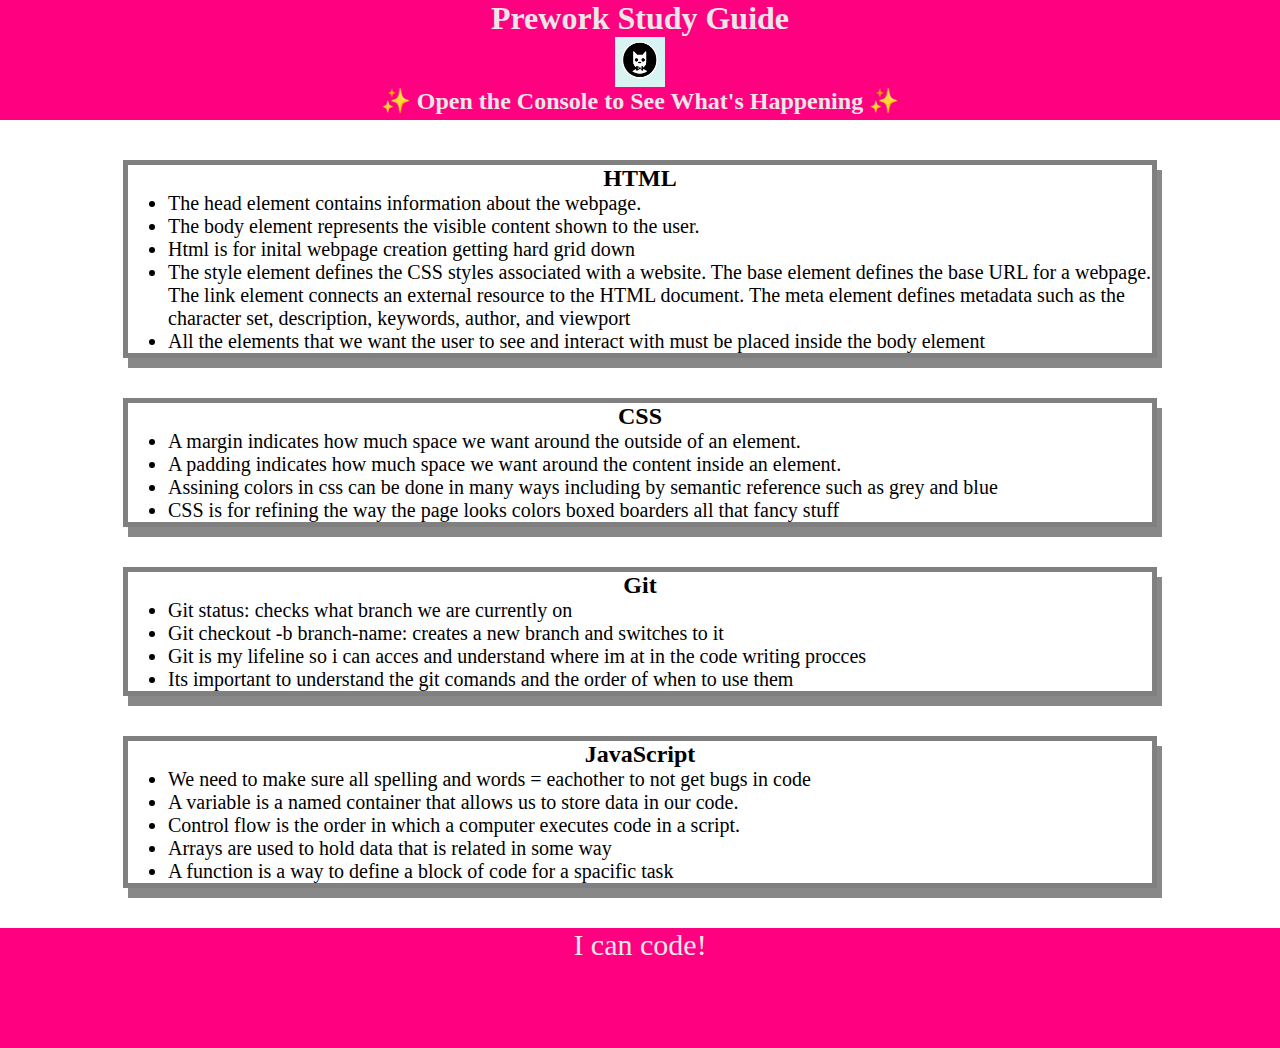
<file: index.html>
<!DOCTYPE html>
<html lang="en">
  <head>
    <meta charset="UTF-8" />
    <meta http-equiv="X-UA-Compatible" content="IE=edge" />
    <meta name="viewport" content="width=device-width, initial-scale=1.0" />
    <link rel="stylesheet" href="./assets/style.css">
    <title>Prework Study Guide</title>
  </head>
  <body>
    <header id="header">
      <h1>Prework Study Guide</h1>
      <img src="./assets/bowtie-cat.png" alt="Profile image of cat wearing a bow tie." />
      <h2>✨ Open the Console to See What's Happening ✨</h2>
    </header>
    <main>
      <!DOCTYPE html>
<html lang="en">
  <head>
    <meta charset="UTF-8" />
    <meta http-equiv="X-UA-Compatible" content="IE=edge" />
    <meta name="viewport" content="width=device-width, initial-scale=1.0" />
    <title>Prework Study Guide</title>
  </head>
  
  <main>
      <section class="card" id="html-section">
        <h2>HTML</h2>
        <ul>
          <li>The head element contains information about the webpage.</li>
          <li>The body element represents the visible content shown to the user.</li>
          <li>Html is for inital webpage creation getting hard grid down</li>
          <li>The style element defines the CSS styles associated with a website. The base element defines the base URL for a webpage. The link element connects an external resource to the HTML document. The meta element defines metadata such as the character set, description, keywords, author, and viewport</li>
          <li>All the elements that we want the user to see and interact with must be placed inside the body element</li>
        </ul>
      </section>

      <section class="card" id="css-section">
        <h2>CSS</h2>
        <ul>
          <li>A margin indicates how much space we want around the outside of an element.</li>
          <li>A padding indicates how much space we want around the content inside an element.</li>
          <li>Assining colors in css can be done in many ways including by semantic reference such as grey and blue</li>
          <li>CSS is for refining the way the page looks colors boxed boarders all that fancy stuff</li>
       </ul>
      </section>

      <section class="card" id="git-section">
        <h2>Git</h2>
        <ul>
          <li>Git status: checks what branch we are currently on</li>
          <li>Git checkout -b branch-name: creates a new branch and switches to it</li>
          <li>Git is my lifeline so i can acces and understand where im at in the code writing procces</li>
          <li>Its important to understand the git comands and the order of when to use them</li>
        </ul>
      </section>

      <section class="card" id="javascript-section">
        <h2>JavaScript</h2>
        <ul>
          <li>We need to make sure all spelling and words = eachother to not get bugs in code</li>
          <li>A variable is a named container that allows us to store data in our code.</li>
          <li>Control flow is the order in which a computer executes code in a script.</li>
          <li>Arrays are used to hold data that is related in some way</li>
          <li>A function is a way to define a block of code for a spacific task</li>
        </ul>
      </section>
    </main>

    <footer>
      <p>I can code!</p>
    </footer>
    <script src="./assets/script.js"></script>
  </body>
</html>
    </main>
</file>
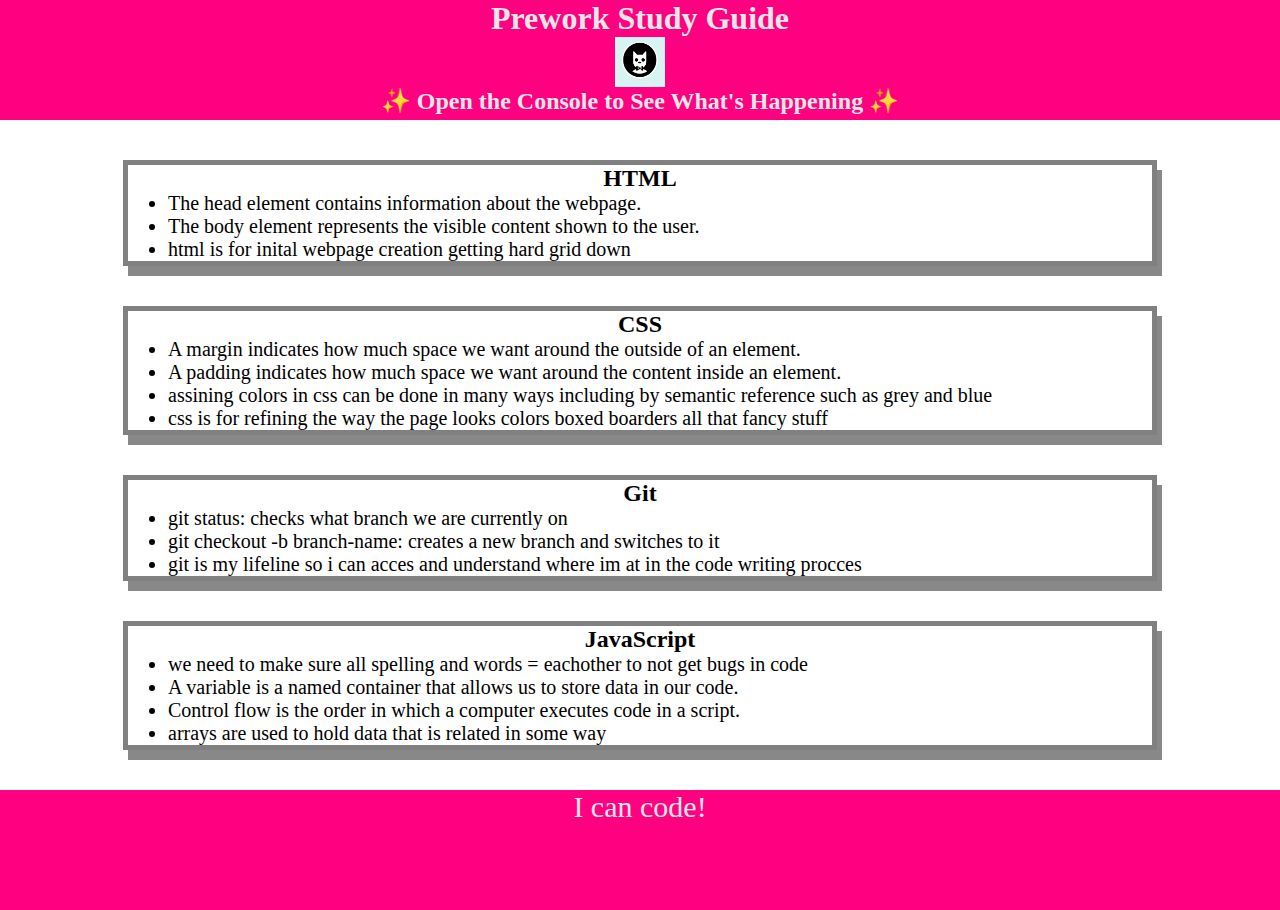
<file: prework-study-guide/index.html>
<!DOCTYPE html>
<html lang="en">
  <head>
    <meta charset="UTF-8" />
    <meta http-equiv="X-UA-Compatible" content="IE=edge" />
    <meta name="viewport" content="width=device-width, initial-scale=1.0" />
    <link rel="stylesheet" href="./assets/style.css">
    <title>Prework Study Guide</title>
  </head>
  <body>
    <header id="header">
      <h1>Prework Study Guide</h1>
      <img src="./assets/bowtie-cat.png" alt="Profile image of cat wearing a bow tie." />
      <h2>✨ Open the Console to See What's Happening ✨</h2>
    </header>
    <main>
      <!DOCTYPE html>
<html lang="en">
  <head>
    <meta charset="UTF-8" />
    <meta http-equiv="X-UA-Compatible" content="IE=edge" />
    <meta name="viewport" content="width=device-width, initial-scale=1.0" />
    <title>Prework Study Guide</title>
  </head>
  
  <main>
      <section class="card" id="html-section">
        <h2>HTML</h2>
        <ul>
          <li>The head element contains information about the webpage.</li>
          <li>The body element represents the visible content shown to the user.</li>
          <li>html is for inital webpage creation getting hard grid down</li>
        </ul>
      </section>

      <section class="card" id="css-section">
        <h2>CSS</h2>
        <ul>
          <li>A margin indicates how much space we want around the outside of an element.</li>
          <li>A padding indicates how much space we want around the content inside an element.</li>
          <li>assining colors in css can be done in many ways including by semantic reference such as grey and blue</li>
          <li>css is for refining the way the page looks colors boxed boarders all that fancy stuff</li>
        </ul>
      </section>

      <section class="card" id="git-section">
        <h2>Git</h2>
        <ul>
          <li>git status: checks what branch we are currently on</li>
          <li>git checkout -b branch-name: creates a new branch and switches to it</li>
          <li>git is my lifeline so i can acces and understand where im at in the code writing procces</li>
        </ul>
      </section>

      <section class="card" id="javascript-section">
        <h2>JavaScript</h2>
        <ul>
          <li>we need to make sure all spelling and words = eachother to not get bugs in code</li>
          <li>A variable is a named container that allows us to store data in our code.</li>
          <li>Control flow is the order in which a computer executes code in a script.</li>
          <li>arrays are used to hold data that is related in some way</li>
        </ul>
      </section>
    </main>

    <footer>
      <p>I can code!</p>
    </footer>
    <script src="./assets/script.js"></script>
  </body>
</html>
    </main>
</file>
<file: assets/style.css>
* {
    margin: 0;
    padding: 0;
}

header,
footer {
    width: 100%;
    height: 120px;
    background-color: rgb(255, 0, 128);
    color: rgb(236, 231, 231);
}

h1,
h2 {
    text-align: center;
}

img {
    display: block;
    height: 50px;
    width: 50px;
    margin-left: auto;
    margin-right: auto;
}

ul {
    padding-left: 40px;
    font-size: 20px;
}

p {
    text-align: center;
    font-size: 30px;
  }
  .card {
    width: 80%;
    margin: 40px auto;
    border: 5px solid gray;
    box-shadow: 5px 10px #888888;
  }
</file>
<file: prework-study-guide/assets/style.css>
* {
    margin: 0;
    padding: 0;
}

header,
footer {
    width: 100%;
    height: 120px;
    background-color: rgb(255, 0, 128);
    color: rgb(236, 231, 231);
}

h1,
h2 {
    text-align: center;
}

img {
    display: block;
    height: 50px;
    width: 50px;
    margin-left: auto;
    margin-right: auto;
}

ul {
    padding-left: 40px;
    font-size: 20px;
}

p {
    text-align: center;
    font-size: 30px;
  }
  .card {
    width: 80%;
    margin: 40px auto;
    border: 5px solid gray;
    box-shadow: 5px 10px #888888;
  }
</file>
